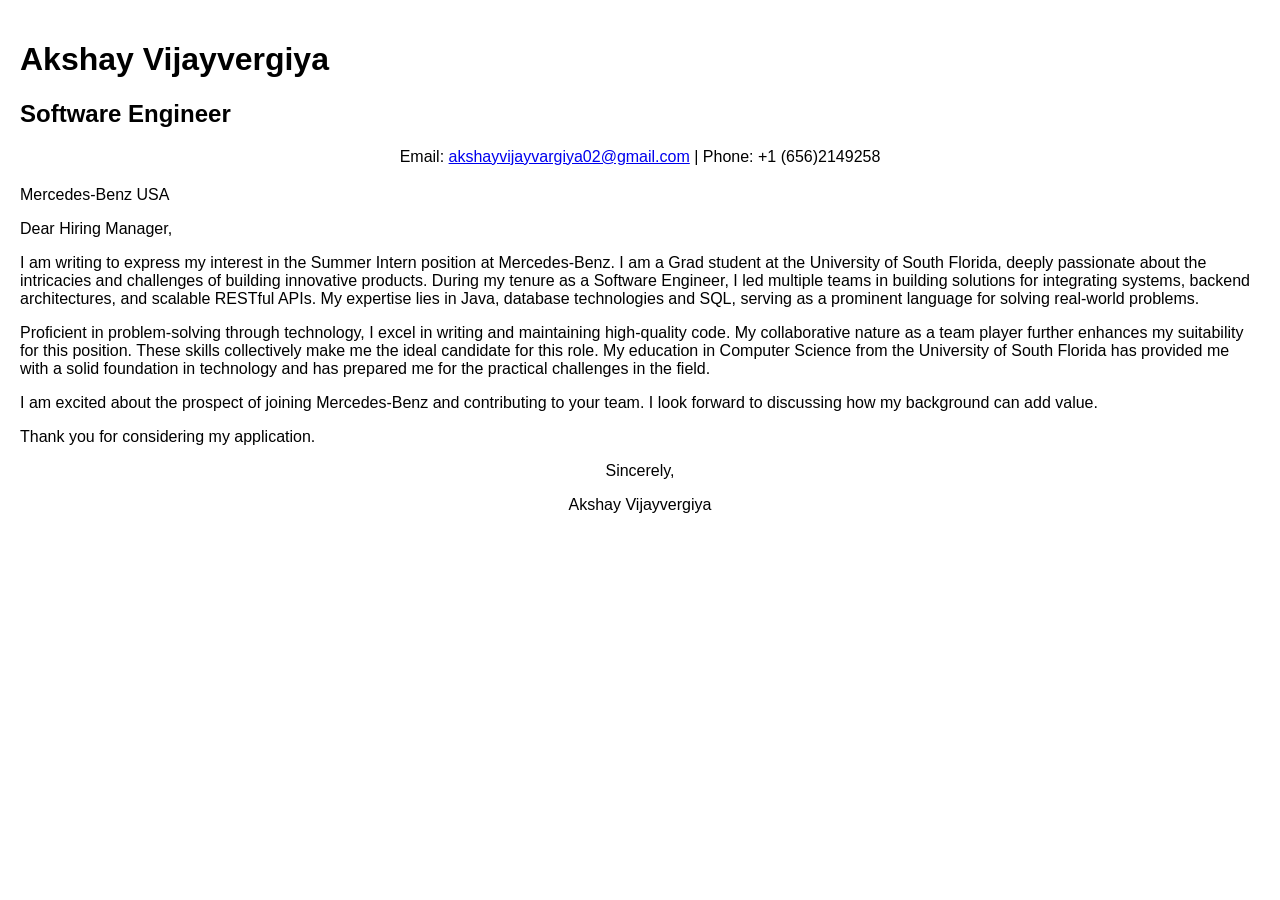
<file: cl.html>
<!DOCTYPE html>
<html lang="en">
<head>
    <meta charset="UTF-8">
    <meta name="viewport" content="width=device-width, initial-scale=1.0">
    <title>Cover Letter</title>
    <style>
        body {
            font-family: Arial, sans-serif;
            margin: 0;
            padding: 20px;
        }
        .contact-info, .closing {
            text-align: center;
        }
        .main-body {
            margin-top: 20px;
        }
    </style>
</head>
<body>
    <div class="header">
        <h1>Akshay Vijayvergiya</h1>
        <h2>Software Engineer</h2>
        <div class="contact-info">
            <p>Email: <a href="mailto:akshayvijayvargiya02@gmail.com">akshayvijayvargiya02@gmail.com</a> | Phone: +1 (656)2149258</p>
        </div>
    </div>
    <div class="main-body">
        <p>Mercedes-Benz USA</p>
        <p>Dear Hiring Manager,</p>
        <p>I am writing to express my interest in the Summer Intern position at Mercedes-Benz. I am a Grad student at the University of South Florida, deeply passionate about the intricacies and challenges of building innovative products. During my tenure as a Software Engineer, I led multiple teams in building solutions for integrating systems, backend architectures, and scalable RESTful APIs. My expertise lies in Java, database technologies and SQL, serving as a prominent language for solving real-world problems.</p>
        <p>Proficient in problem-solving through technology, I excel in writing and maintaining high-quality code. My collaborative nature as a team player further enhances my suitability for this position. These skills collectively make me the ideal candidate for this role. My education in Computer Science from the University of South Florida has provided me with a solid foundation in technology and has prepared me for the practical challenges in the field.</p>
        <p>I am excited about the prospect of joining Mercedes-Benz and contributing to your team. I look forward to discussing how my background can add value.</p>
        <p>Thank you for considering my application.</p>
        <div class="closing">
            <p>Sincerely,</p>
            <p>Akshay Vijayvergiya</p>
        </div>
    </div>
</body>
</html>
</file>
